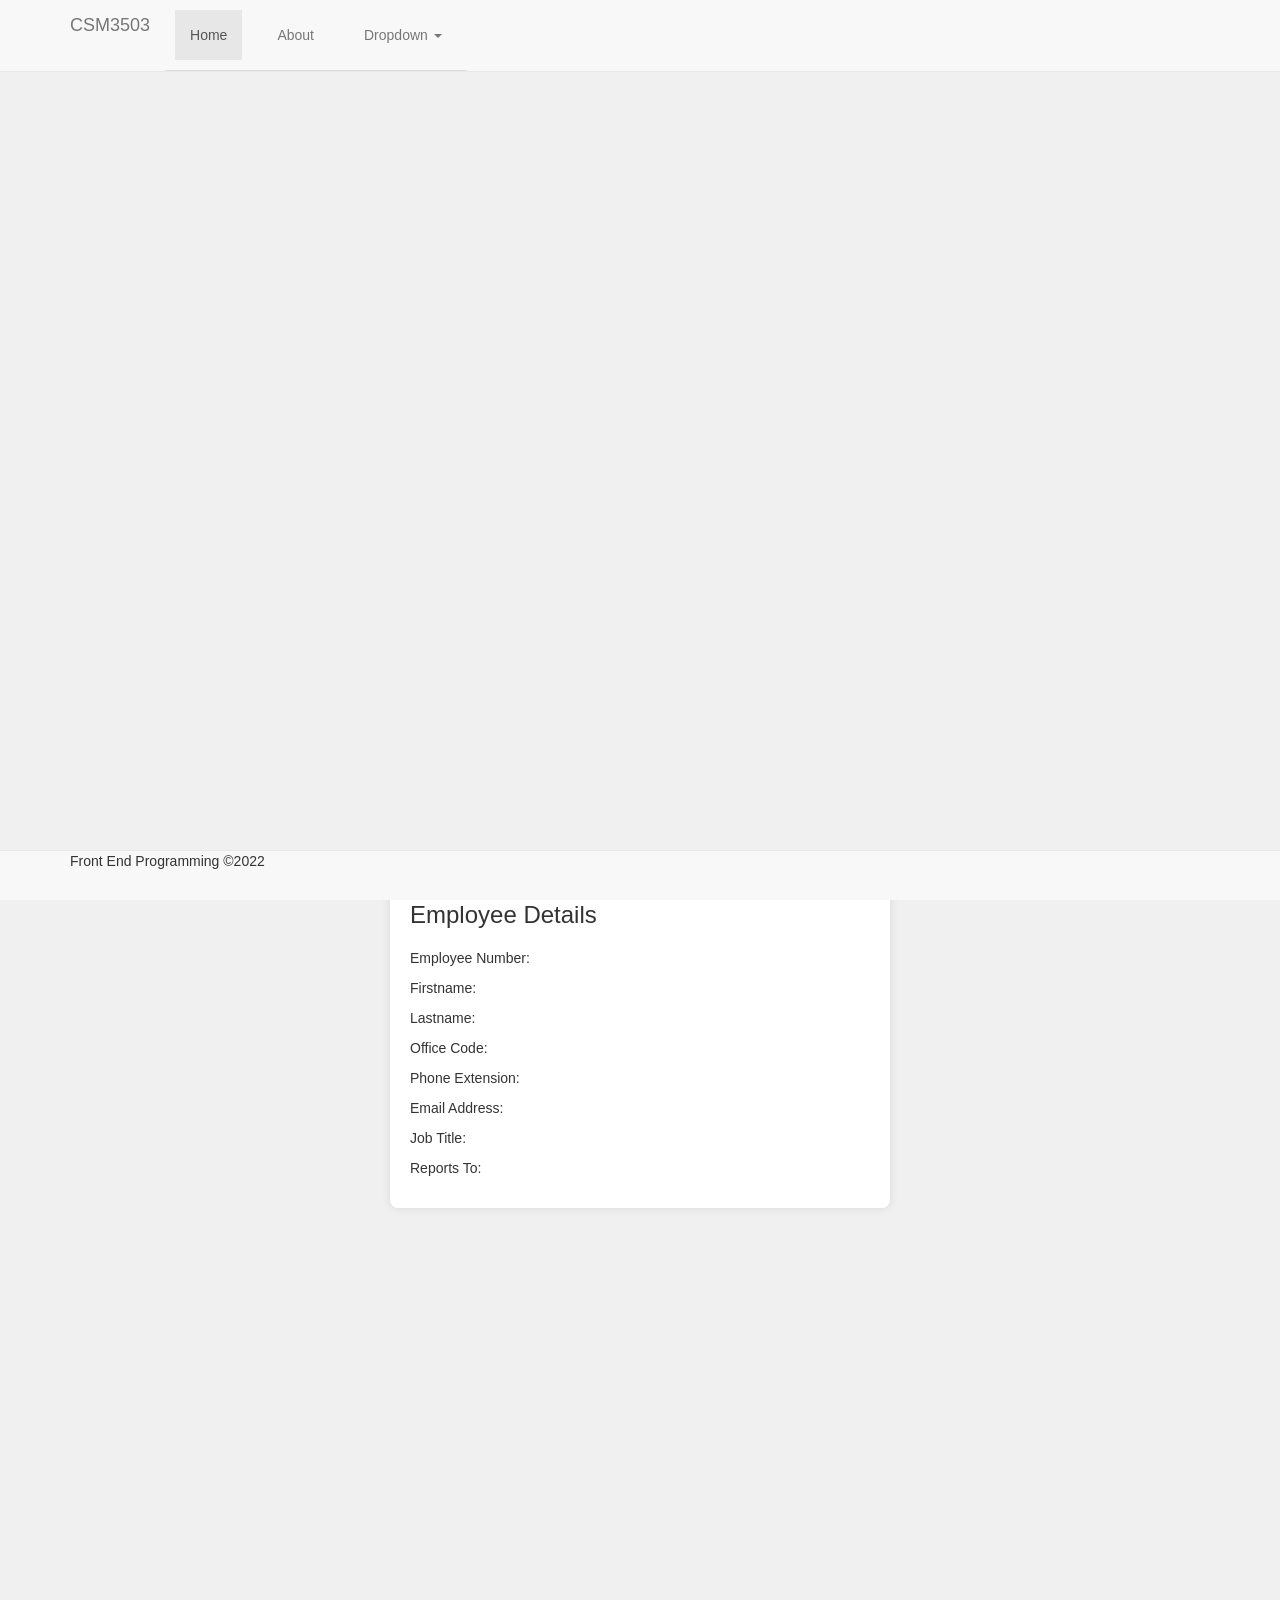
<file: www/secondPage.html>
<!DOCTYPE html>
<html lang="en">
<head>
    <meta charset="UTF-8">
    <meta name="viewport" content="width=device-width, initial-scale=1.0">
    <title>Employee Details</title>
    <link rel="stylesheet" href="css/bootstrap.min.css">
    <link rel="stylesheet" href="css/index.css">
    <link href="css/navbar-fixed-top.css" rel="stylesheet">
</head>
<body>
   <nav class="navbar navbar-default navbar-fixed-top">
      <div class="container">
         <div class="navbar-header">
            <button type="button" class="navbar-toggle collapsed" data-toggle="collapse" data-target="#navbar" aria-expanded="false" aria-controls="navbar">
               <span class="sr-only">Toggle navigation</span>
               <span class="icon-bar"></span>
               <span class="icon-bar"></span>
               <span class="icon-bar"></span>
            </button>
            <a class="navbar-brand" href="index.html">CSM3503</a>
         </div>
         <div id="navbar" class="navbar-collapse collapse">
            <ul class="nav navbar-nav">
               <li class="active"><a href="index.html">Home</a></li>
               <li><a href="#about">About</a></li>
               <li class="dropdown">
                 <a href="#" class="dropdown-toggle" data-toggle="dropdown" role="button" aria-haspopup="true" aria-expanded="false">Dropdown <span class="caret"></span></a>
                 <ul class="dropdown-menu">
                   <li><a href="#">Profile</a></li>
                   <li><a href="#">Logout</a></li>
                 </ul>
               </li>
            </ul>
         </div>
      </div>
   </nav>

    <div class="container page" id="employeeDetails">
        <h1>Employee Details</h1>
        <p>Employee Number: <span id="employeeNumber"></span></p>
        <p>Firstname: <span id="firstname"></span></p>
        <p>Lastname: <span id="lastname"></span></p>
        <p>Office Code: <span id="officeCode"></span></p>
        <p>Phone Extension: <span id="phoneExtension"></span></p>
        <p>Email Address: <span id="emailAddress"></span></p>
        <p>Job Title: <span id="jobTitle"></span></p>
        <p>Reports To: <span id="reportsTo"></span></p>
    </div>

    <nav class="navbar navbar-default navbar-fixed-bottom">
        <div class="container">
            <div class="row">
                <div class="col-md-12">
                    Front End Programming ©2022
                </div>
            </div>
        </div>
    </nav>

    <script src="js/jquery-3.2.1.min.js"></script>
    <script src="js/bootstrap.min.js"></script>
    <script src="js/second.js"></script>
</body>
</html>
</file>
<file: www/css/index.css>
body {
    font-family: Arial, sans-serif;
    margin: 0;
    padding: 0;
    display: flex;
    justify-content: center;
    align-items: center;
    height: 100vh;
    background-color: #f0f0f0;
}

.page {
    width: 90%;
    max-width: 500px;
    background: white;
    padding: 20px;
    box-shadow: 0 0 10px rgba(0, 0, 0, 0.1);
    border-radius: 8px;
}

h1 {
    font-size: 24px;
    margin-bottom: 20px;
}

ul {
    list-style: none;
    padding: 0;
}

li {
    padding: 10px;
    border-bottom: 1px solid #ddd;
}

li:hover {
    background-color: #f9f9f9;
    cursor: pointer;
}

#employeeDetails p {
    margin: 10px 0;
}
</file>
<file: www/css/navbar-fixed-top.css>
body {
  min-height: 2000px;
  padding-top: 70px;
}
</file>
